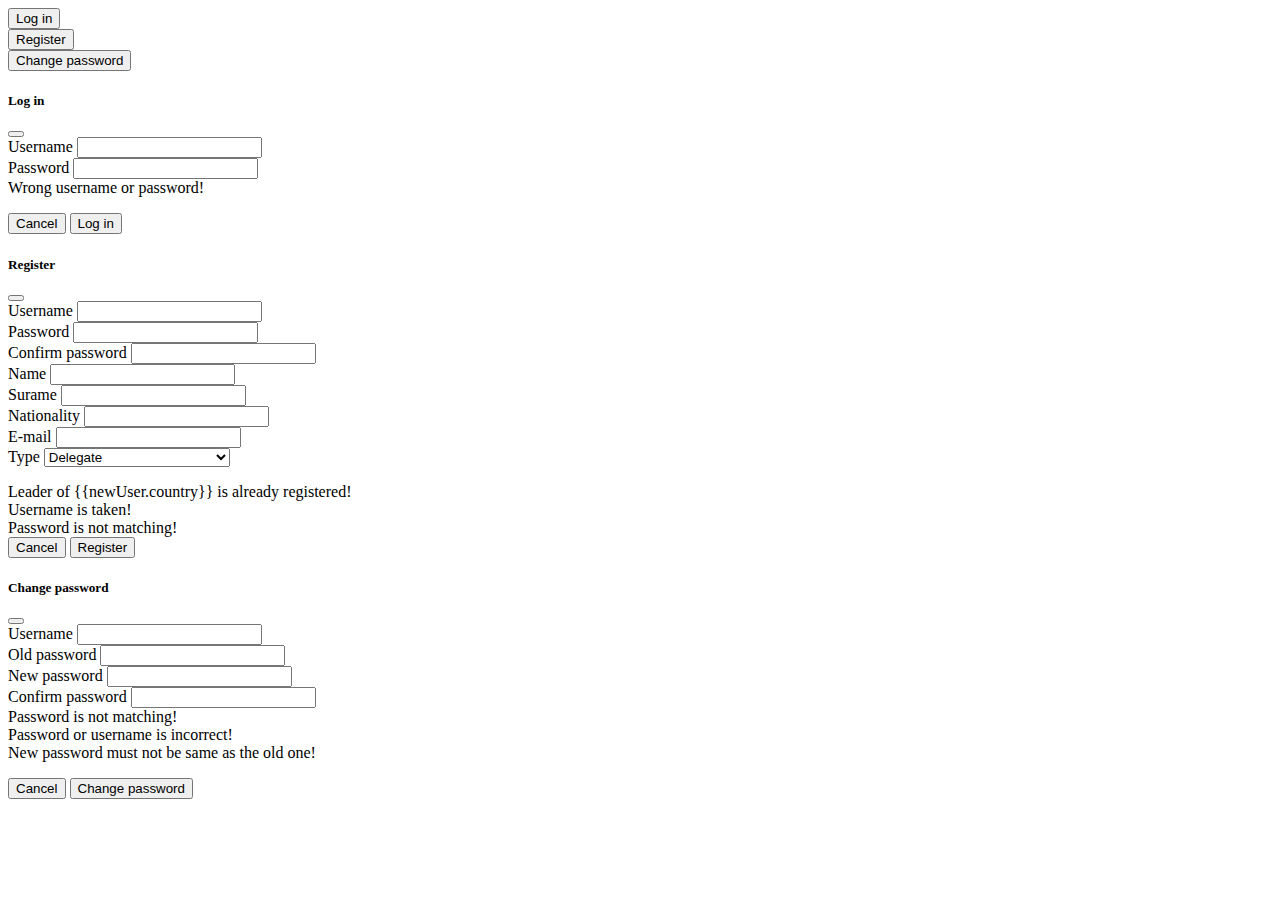
<file: frontend - src/app/login/login.component.html>
<body>

    <!-- MAIN BUTTONS -->

    <div class="sect1">
        <div class="row gy-5">
            <button type="button" class="btn btn-primary btn-xl" data-bs-toggle="modal" data-bs-target="#loginModal">Log
                in</button> <br>
            <button type="button" class="btn btn-primary btn-xl" data-bs-toggle="modal"
                data-bs-target="#registerModal">Register</button> <br>
            <button type="button" class="btn btn-primary btn-xl" data-bs-toggle="modal"
                data-bs-target="#changePassword">Change password</button>
        </div>

    </div>


    <!-- LOGIN FORM -->


    <div class="modal fade" id="loginModal" tabindex="-1" aria-hidden="true">
        <div class="modal-dialog">
            <div class="modal-content">
                <div class="modal-header">
                    <h5 class="modal-title" id="exampleModalLabel">Log in</h5>
                    <button type="button" class="btn-close" data-bs-dismiss="modal" aria-label="Close"
                        (click)='close()'></button>
                </div>
                <div class="modal-body">
                    <form>
                        <div class="input-group mb-3">
                            <span class="input-group-text" id="inputGroup-sizing-default">Username</span>
                            <input type="text" class="form-control" name="username"
                                aria-describedby="inputGroup-sizing-default" [(ngModel)]='username' required>
                        </div>
                        <div class="input-group mb-3">
                            <span class="input-group-text" id="inputGroup-sizing-default">Password</span>
                            <input type="password" class="form-control" name="password"
                                aria-describedby="inputGroup-sizing-default" [(ngModel)]='password' required>
                        </div>
                        <div name='validation' class="warning" *ngIf="invalid">
                            Wrong username or password!
                        </div>
                    </form>
                </div>
                <div class="modal-footer">
                    <button type="button" class="btn btn-secondary" data-bs-dismiss="modal"
                        (click)='close()'>Cancel</button>
                    <button type="button" class="btn btn-primary" (click)='login()'>Log in</button>
                </div>
            </div>
        </div>
    </div>



    <!-- REGISTRATION FORM -->


    <div class="modal fade" id="registerModal" tabindex="-1" aria-labelledby="registerModal" aria-hidden="true">
        <div class="modal-dialog">
            <div class="modal-content">
                <div class="modal-header">
                    <h5 class="modal-title" id="exampleModalLabel">Register</h5>
                    <button type="button" class="btn-close" data-bs-dismiss="modal" aria-label="Close"></button>
                </div>


                <div class="modal-body">
                    <form>
                        <table>
                            <div class="input-group mb-3">
                                <span class="input-group-text col-6" id="inputGroup-sizing-default">Username</span>
                                <input type="text" class="form-control" aria-label="Sizing example input"
                                    name='username' [(ngModel)]='newUser.username'
                                    aria-describedby="inputGroup-sizing-default">
                            </div>
                            
                            <div class="input-group mb-3">
                                <span class="input-group-text col-6" id="inputGroup-sizing-default">Password</span>
                                <input type="password" class="form-control" aria-label="Sizing example input"
                                    name='password' [(ngModel)]='newUser.password'
                                    aria-describedby="inputGroup-sizing-default">
                            </div>
                            <div class="input-group mb-3">
                                <span class="input-group-text col-6" id="inputGroup-sizing-default">Confirm
                                    password</span>
                                <input type="password" class="form-control" aria-label="Sizing example input"
                                    name='confirmpass' [(ngModel)]='newUser.confirmPassword'
                                    aria-describedby="inputGroup-sizing-default">
                            </div>
                            
                            <div class="input-group mb-3">
                                <span class="input-group-text col-6" id="inputGroup-sizing-default">Name</span>
                                <input type="text" class="form-control" aria-label="Sizing example input" name='name'
                                    [(ngModel)]='newUser.name' aria-describedby="inputGroup-sizing-default">
                            </div>
                            <div class="input-group mb-3">
                                <span class="input-group-text col-6" id="inputGroup-sizing-default">Surame</span>
                                <input type="text" class="form-control" aria-label="Sizing example input" name='surname'
                                    [(ngModel)]='newUser.surname' aria-describedby="inputGroup-sizing-default">
                            </div>
                            <div class="input-group mb-3">
                                <span class="input-group-text col-6" id="inputGroup-sizing-default">Nationality</span>
                                <input type="text" class="form-control" aria-label="Sizing example input"
                                    name='nationality' [(ngModel)]='newUser.country'
                                    aria-describedby="inputGroup-sizing-default">
                            </div>
                            <div class="input-group mb-3">
                                <span class="input-group-text col-6" id="inputGroup-sizing-default">E-mail</span>
                                <input type="text" class="form-control" aria-label="Sizing example input" name='email'
                                    [(ngModel)]='newUser.email' aria-describedby="inputGroup-sizing-default">
                            </div>
                            <div class="input-group mb-3">
                                <label class="input-group-text" for="inputGroupSelect01 "
                                   >Type</label>
                                <select class="form-select" id="inputGroupSelect01" name='type'  [(ngModel)]='type'>
                                    <option  value="1 ">Delegate</option>
                                    <option value="2" >Leader of national delegacy</option>
                                </select>
                            </div>
                        </table>
                    </form>
                </div>
                <div name='validation' class="warning" *ngIf="leader">
                    Leader of {{newUser.country}} is already registered!
                </div>
                <div name='validation' class="warning" *ngIf="taken">
                    Username is taken!
                </div>
                <div name='validation' class="warning" *ngIf="notMatching">
                    Password is not matching!
                </div>
                <div class="modal-footer">
                    <button type="button" class="btn btn-secondary" data-bs-dismiss="modal">Cancel</button>
                    <button type="button" class="btn btn-primary" (click)='register()'>Register</button>
                </div>
            </div>
        </div>
    </div>

    <!-- CHANGE PASSWORD FORM -->

    <div class="modal fade" id="changePassword" tabindex="-1" aria-labelledby="exampleModalLabel" aria-hidden="true">
        <div class="modal-dialog">
            <div class="modal-content">
                <div class="modal-header">
                    <h5 class="modal-title" id="exampleModalLabel">Change password</h5>
                    <button type="button" class="btn-close" data-bs-dismiss="modal" (click)='close()'
                        aria-label="Close"></button>
                </div>
                <div class="modal-body">
                    <form>
                        <div class="input-group mb-3">
                            <span class="input-group-text" id="inputGroup-sizing-default">Username</span>
                            <input type="text" class="form-control" aria-label="Sizing example input" name='username'
                                aria-describedby="inputGroup-sizing-default" [(ngModel)]="changeUsername">
                        </div>
                        <div class="input-group mb-3">
                            <span class="input-group-text" id="inputGroup-sizing-default">Old password</span>
                            <input type="password" class="form-control" aria-label="Sizing example input"
                                name='oldPassword' aria-describedby="inputGroup-sizing-default"
                                [(ngModel)]="oldPassword">
                        </div>
                        <div class="input-group mb-3">
                            <span class="input-group-text" id="inputGroup-sizing-default">New password</span>
                            <input type="password" class="form-control" aria-label="Sizing example input"
                                name='newPassword' aria-describedby="inputGroup-sizing-default"
                                [(ngModel)]="newPassword">
                        </div>
                        <div class="input-group mb-3">
                            <span class="input-group-text" id="inputGroup-sizing-default">Confirm password</span>
                            <input type="password" class="form-control" aria-label="Sizing example input"
                                name='confirmPassword' aria-describedby="inputGroup-sizing-default"
                                [(ngModel)]="confirmPassword">
                        </div>
                        <div name='validation' class="warning" *ngIf="notMatching">
                            Password is not matching!
                        </div>
                        <div name='validation' class="warning" *ngIf="invalidCh">
                            Password or username is incorrect!
                        </div>
                        <div name='validation' class="warning" *ngIf="samePassword">
                            New password must not be same as the old one!
                        </div>
                    </form>
                </div>
                <div class="modal-footer">
                    <button type="button" class="btn btn-secondary" data-bs-dismiss="modal"
                        (click)='close()'>Cancel</button>
                    <button type="button" class="btn btn-primary" (click)='changePass()'>Change password</button>
                </div>
            </div>
        </div>
    </div>



</body>
</file>
